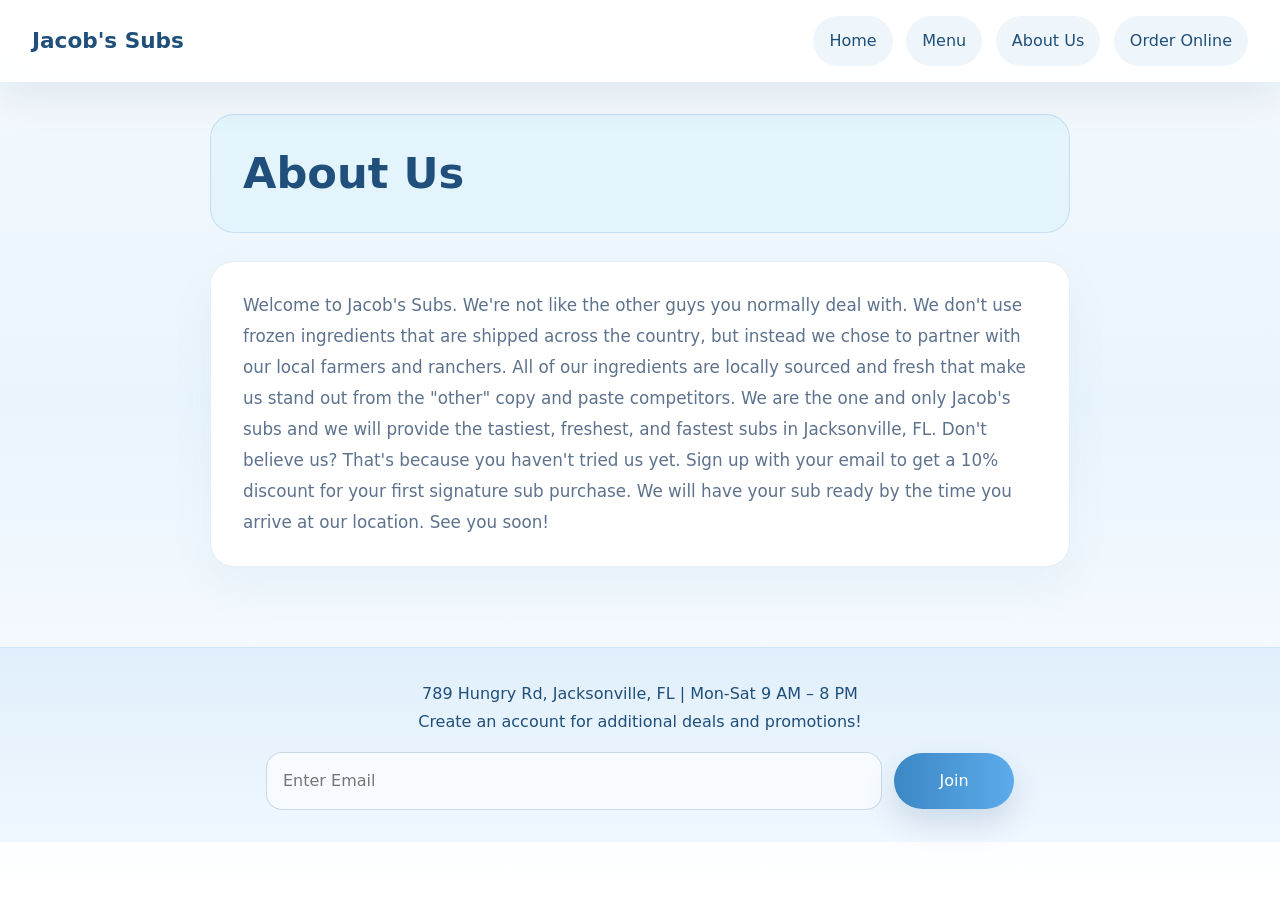
<file: about_us.html>
<!DOCTYPE html>
<html lang="en">
<head>
    <meta charset="UTF-8">
    <meta name="viewport" content="width=device-width, initial-scale=1.0">
    <title>About Us | Jacob's Subs</title>
	<link href="jacobs_layout.css" rel="stylesheet">
</head>
<body>
    <header class="top-bar">
        <div class="logo-area">Jacob's Subs</div>
        <nav class="main-nav">
            <a href="index.html">Home</a>
            <a href="menu_options.html">Menu</a>
            <a href="about_us.html">About Us</a>
            <a href="order_online.html">Order Online</a>
        </nav>
    </header>

    <main class="about-page">
        <div class="title-box">
            <h2>About Us</h2>
        </div>

        <div class="content-box bg-light-blue">
            <p>Welcome to Jacob's Subs. We're not like the other guys you normally deal with. We don't use frozen ingredients that are shipped across the country, but instead we chose to partner with our local farmers and ranchers. All of our ingredients are locally sourced and fresh that make us stand out from the "other" copy and paste competitors. We are the one and only Jacob's subs and we will provide the tastiest, freshest, and fastest subs in Jacksonville, FL. Don't believe us? That's because you haven't tried us yet. Sign up with your email to get a 10% discount for your first signature sub purchase. We will have your sub ready by the time you arrive at our location. See you soon!</p>
        </div>
    </main>

    <footer>
        <div class="footer-info">
            789 Hungry Rd, Jacksonville, FL | Mon-Sat 9 AM – 8 PM<br>
            Create an account for additional deals and promotions!
        </div>
        <div class="footer-signup">
            <input type="email" placeholder="Enter Email">
            <button>Join</button>
        </div>
    </footer>
</body>
</html>
</file>
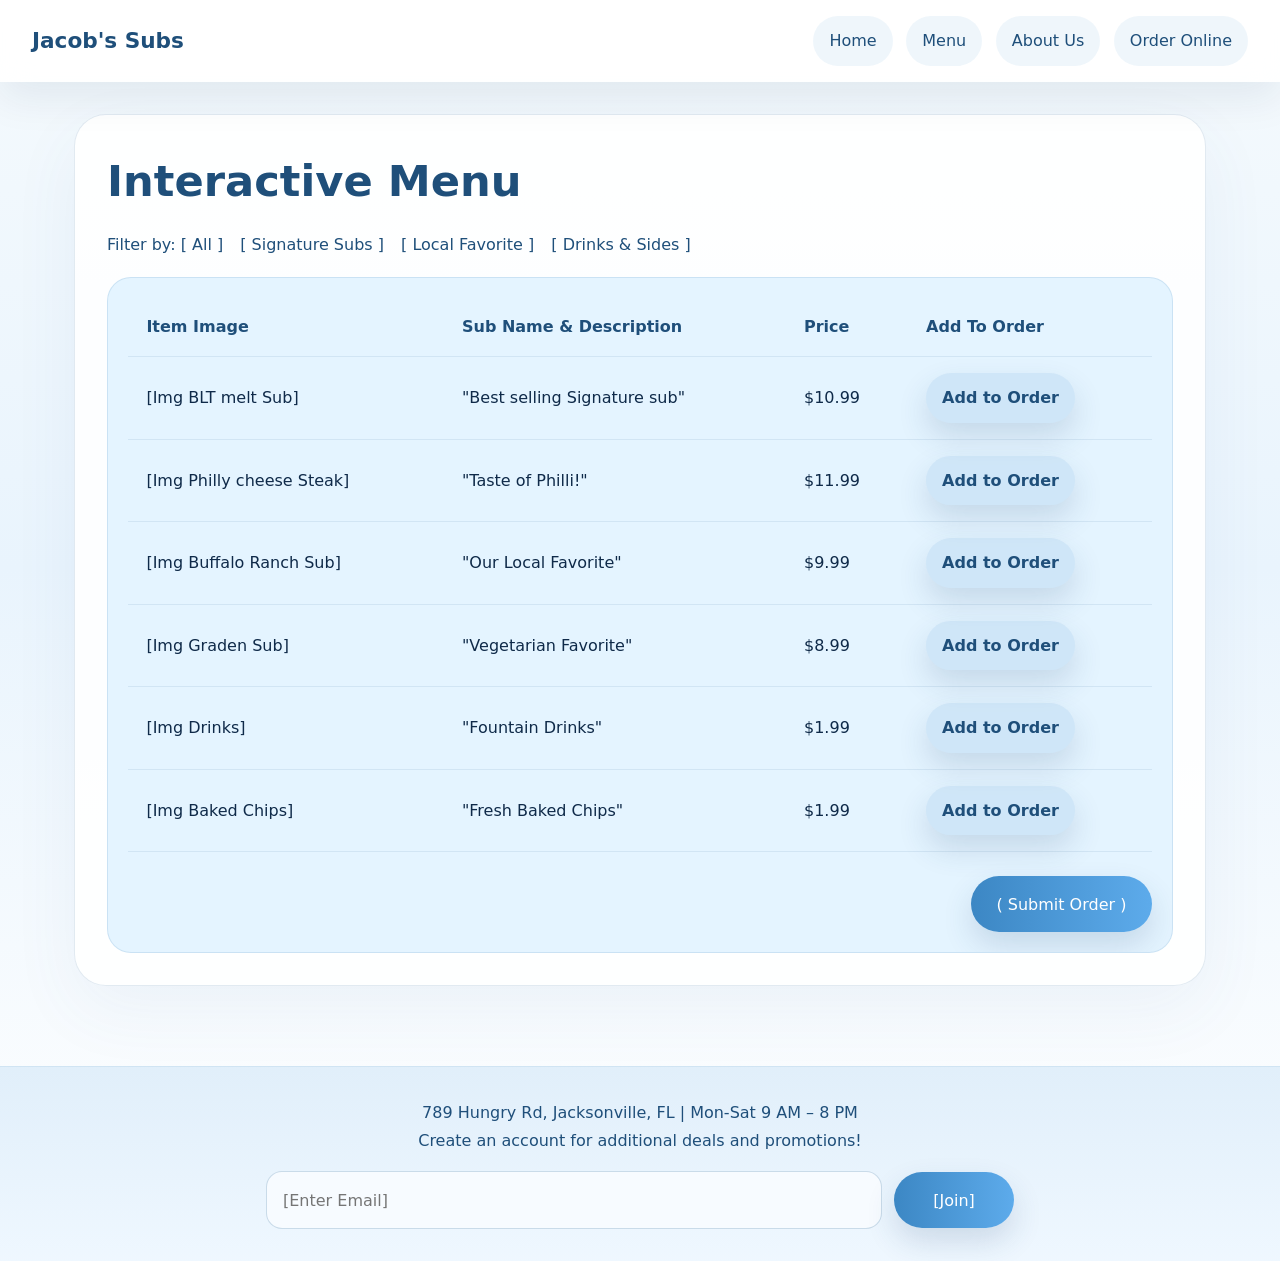
<file: menu_options.html>
<!DOCTYPE html>
<html lang="en">
<head>
    <meta charset="UTF-8">
    <meta name="viewport" content="width=device-width, initial-scale=1.0">
    <title>Interactive Menu | Jacob's Subs</title>
	<link href="jacobs_layout.css" rel="stylesheet">
</head>
<body>
    <header class="top-bar">
        <div class="logo-area">Jacob's Subs</div>
        <nav class="main-nav">
            <a href="index.html">Home</a>
            <a href="menu_options.html">Menu</a>
            <a href="about_us.html">About Us</a>
            <a href="order_online.html">Order Online</a>
        </nav>
    </header>

    <main class="menu-page">
        <div class="container">
            <h2 class="page-title">Interactive Menu</h2>
        <div class="filters text-blue">
            Filter by: <a href="#">[ All ]</a> <a href="#">[ Signature Subs ]</a> <a href="#">[ Local Favorite ]</a> <a href="#">[ Drinks & Sides ]</a>
        </div>

        <div class="table-container bg-light-blue">
            <table class="menu-table">
                <thead>
                    <tr>
                        <th>Item Image</th>
                        <th>Sub Name & Description</th>
                        <th>Price</th>
                        <th>Add To Order</th>
                    </tr>
                </thead>
                <tbody>
                    <tr>
                        <td>[Img BLT melt Sub]</td>
                        <td>"Best selling Signature sub"</td>
                        <td>$10.99</td>
                        <td><button>Add to Order</button></td>
                    </tr>
                    <tr>
                        <td>[Img Philly cheese Steak]</td>
                        <td>"Taste of Philli!"</td>
                        <td>$11.99</td>
                        <td><button>Add to Order</button></td>
                    </tr>
                    <tr>
                        <td>[Img Buffalo Ranch Sub]</td>
                        <td>"Our Local Favorite"</td>
                        <td>$9.99</td>
                        <td><button>Add to Order</button></td>
                    </tr>
                    <tr>
                        <td>[Img Graden Sub]</td>
                        <td>"Vegetarian Favorite"</td>
                        <td>$8.99</td>
                        <td><button>Add to Order</button></td>
                    </tr>
                    <tr>
                        <td>[Img Drinks]</td>
                        <td>"Fountain Drinks"</td>
                        <td>$1.99</td>
                        <td><button>Add to Order</button></td>
                    </tr>
                    <tr>
                        <td>[Img Baked Chips]</td>
                        <td>"Fresh Baked Chips"</td>
                        <td>$1.99</td>
                        <td><button>Add to Order</button></td>
                    </tr>
                </tbody>
            </table>
            <div class="submit-order-wrapper">
                <button class="submit-order-btn">( Submit Order )</button>
            </div>
        </div>
    </main>

    <footer>
        <div class="footer-info">
            789 Hungry Rd, Jacksonville, FL | Mon-Sat 9 AM – 8 PM<br>
            Create an account for additional deals and promotions!
        </div>
        <div class="footer-signup">
            <input type="email" placeholder="[Enter Email]">
            <button>[Join]</button>
        </div>
    </footer>
</body>
</html>
</file>
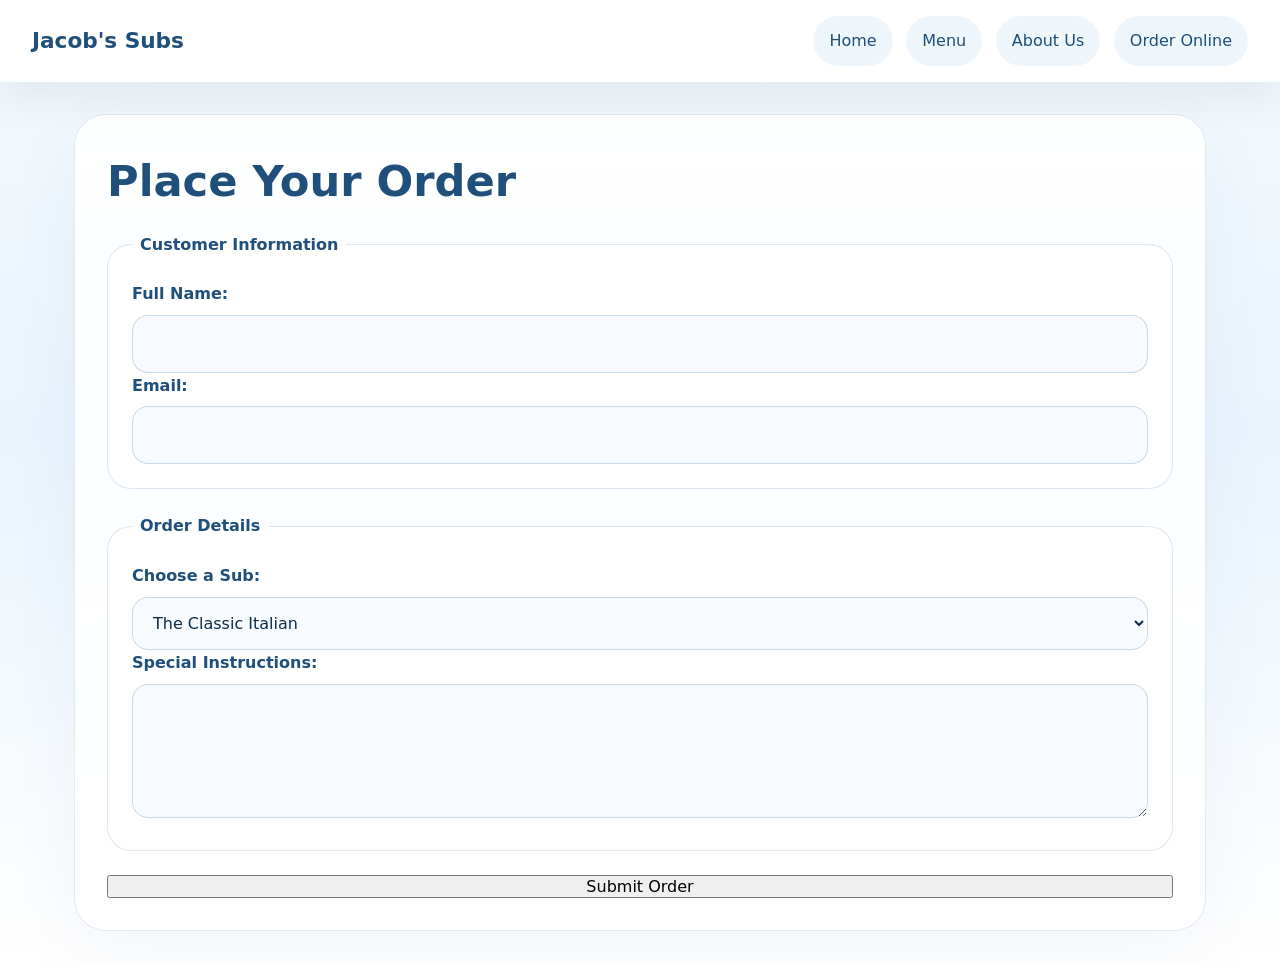
<file: order_online.html>
<!DOCTYPE html>
<html lang="en">
<head>
    <meta charset="UTF-8">
    <title>Order Online | Jacob's Subs</title>
	<link href="jacobs_layout.css" rel="stylesheet">
</head>
<body>
    <header class="top-bar">
        <div class="logo-area">Jacob's Subs</div>
        <nav class="main-nav">
            <a href="jacobs_frontpage.html">Home</a>
            <a href="menu_options.html">Menu</a>
            <a href="about_us.html">About Us</a>
            <a href="order_online.html">Order Online</a>
        </nav>
    </header>

    <main>
        <div class="container order-page">
            <h2 class="page-title">Place Your Order</h2>
            <form action="#" method="POST" id="order-form">
            <fieldset>
                <legend>Customer Information</legend>
                <label for="name">Full Name:</label>
                <input type="text" id="name" name="name" required>
                
                <label for="email">Email:</label>
                <input type="email" id="email" name="email" required>
            </fieldset>

            <fieldset>
                <legend>Order Details</legend>
                <label for="sub-choice">Choose a Sub:</label>
                <select id="sub-choice" name="sub-choice">
                    <option value="italian">The Classic Italian</option>
                    <option value="turkey">Turkey Bacon Ranch</option>
                    <option value="philly">Philly Cheese Steak</option>
                    <option value="garden">Garden Sub</option>
                </select>

                <label for="instructions">Special Instructions:</label>
                <textarea id="instructions" name="instructions" rows="4"></textarea>
            </fieldset>

            <input type="submit" value="Submit Order">
        </form>
    </main>
</body>
</html>
</file>
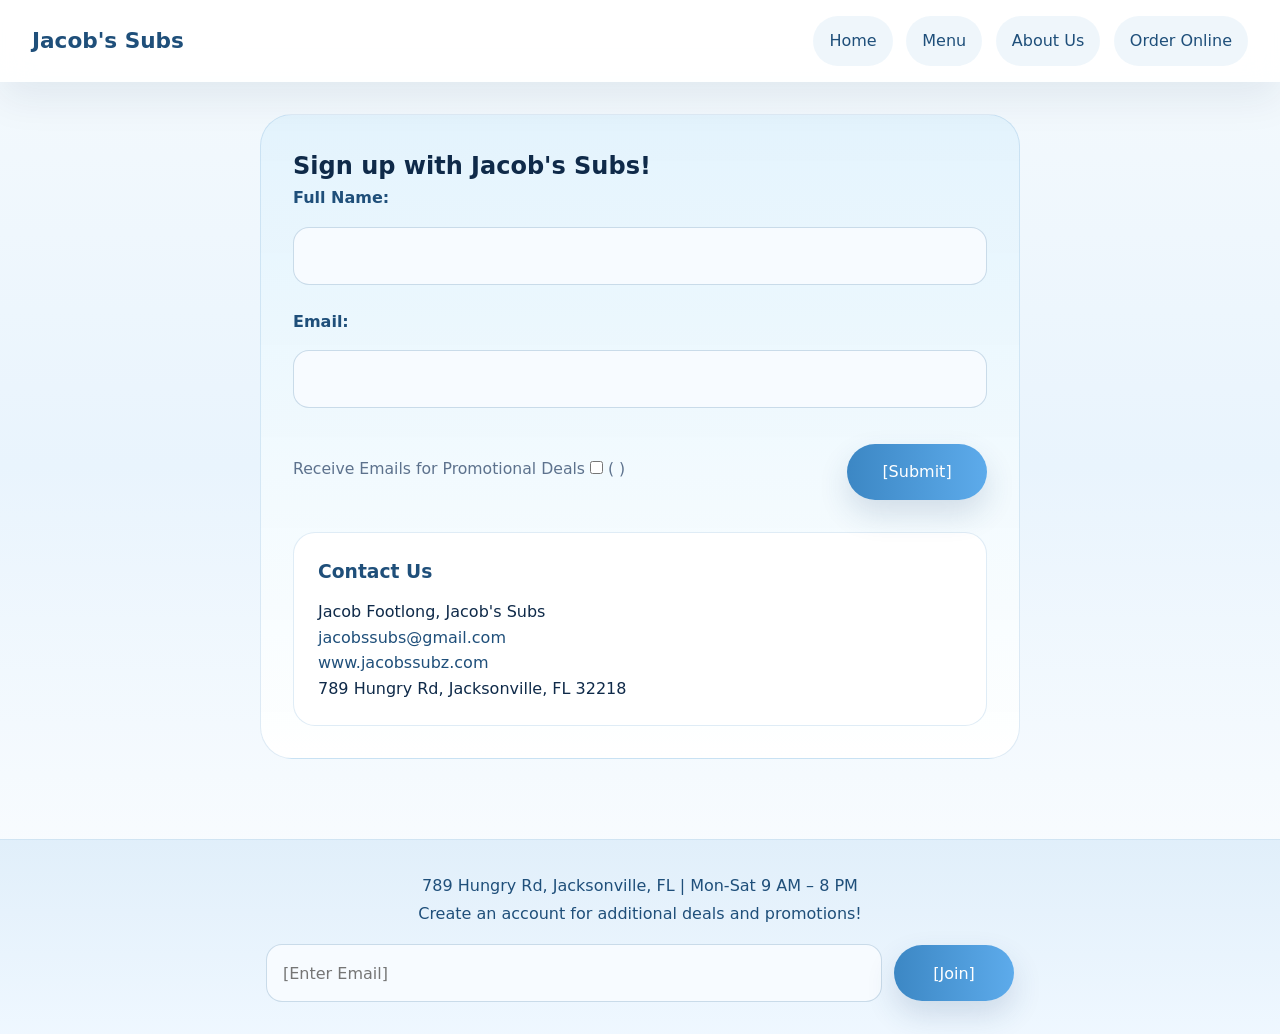
<file: sign_up.html>
<!DOCTYPE html>
<html lang="en">
<head>
    <meta charset="UTF-8">
    <meta name="viewport" content="width=device-width, initial-scale=1.0">
    <title>Sign Up | Jacob's Subs</title>
	<link href="jacobs_layout.css" rel="stylesheet">
</head>
<body>
    <header class="top-bar">
        <div class="logo-area">Jacob's Subs</div>
        <nav class="main-nav">
            <a href="jacobs_frontpage.html">Home</a>
            <a href="menu_options.html">Menu</a>
            <a href="about_us.html">About Us</a>
            <a href="order_online.html">Order Online</a>
        </nav>
    </header>

    <main class="signup-page">
        <div class="signup-container">
            <h2>Sign up with Jacob's Subs!</h2>
            
            <form action="#" method="POST" class="signup-form">
                <div class="form-group">
                    <label for="fullName">Full Name:</label>
                    <input type="text" id="fullName" name="fullName" class="line-input">
                </div>
                
                <div class="form-group">
                    <label for="email">Email:</label>
                    <input type="email" id="email" name="email" class="line-input">
                </div>

                <div class="form-actions">
                    <label>
                        Receive Emails for Promotional Deals <input type="checkbox" name="promotions"> ( )
                    </label>
                    <button type="submit" class="submit-btn">[Submit]</button>
                </div>
            </form>

            <div class="contact-us-section">
                <h3>Contact Us</h3>
                <p>Jacob Footlong, Jacob's Subs</p>
                <p><a href="mailto:jacobssubs@gmail.com" class="text-blue">jacobssubs@gmail.com</a></p>
                <p><a href="http://www.jacobssubz.com" target="_blank" class="text-blue">www.jacobssubz.com</a></p>
                <p>789 Hungry Rd, Jacksonville, FL 32218</p>
            </div>
        </div>
    </main>

    <footer>
        <div class="footer-info">
            789 Hungry Rd, Jacksonville, FL | Mon-Sat 9 AM – 8 PM<br>
            Create an account for additional deals and promotions!
        </div>
        <div class="footer-signup">
            <input type="email" placeholder="[Enter Email]">
            <button>[Join]</button>
        </div>
    </footer>
</body>
</html>
</file>
<file: jacobs_layout.css>
/* Global Theme */
* {
    box-sizing: border-box;
    margin: 0;
    padding: 0;
}
:root {
    --bg: #eef6fb;
    --surface: #ffffff;
    --accent: #3c87c4;
    --accent-dark: #1f4f7a;
    --text: #0f2a49;
    --muted: #5d728d;
    --border: rgba(64,122,179,0.18);
}

body {
    font-family: "Inter", system-ui, -apple-system, BlinkMacSystemFont, "Segoe UI", sans-serif;
    line-height: 1.6;
    color: var(--text);
    background: linear-gradient(180deg, #f5fafd 0%, #e9f4fd 45%, #ffffff 100%);
    min-height: 100vh;
}

img, video {
    max-width: 100%;
    display: block;
}

a {
    color: var(--accent-dark);
    text-decoration: none;
    transition: color .2s ease, background .2s ease;
}
a:hover {
    color: var(--accent);
}

button, input, select, textarea {
    font: inherit;
}

button {
    cursor: pointer;
    border: none;
    border-radius: 999px;
    background: linear-gradient(90deg, #3c87c4, #5dabeb);
    color: #fff;
    padding: 0.95rem 1.6rem;
    box-shadow: 0 14px 30px rgba(36,74,117,0.16);
    transition: transform .2s ease, box-shadow .2s ease, background .2s ease;
}

button:hover {
    transform: translateY(-1px);
    box-shadow: 0 16px 34px rgba(36,74,117,0.2);
}

header.top-bar {
    display: flex;
    align-items: center;
    justify-content: space-between;
    gap: 1rem;
    padding: 1rem 2rem;
    background: rgba(255,255,255,0.92);
    backdrop-filter: blur(14px);
    position: sticky;
    top: 0;
    z-index: 20;
    box-shadow: 0 16px 40px rgba(15,44,74,0.08);
}

.logo-area {
    font-size: 1.35rem;
    font-weight: 800;
    color: var(--accent-dark);
}

.main-nav {
    display: flex;
    flex-wrap: wrap;
    align-items: center;
    gap: 0.85rem;
}

.main-nav a {
    padding: 0.75rem 1rem;
    border-radius: 999px;
    color: var(--accent-dark);
    background: rgba(60,135,196,0.08);
}

.main-nav a:hover {
    background: rgba(60,135,196,0.16);
}

main {
    padding: 2rem 1.5rem;
    max-width: 1180px;
    margin: 0 auto;
}

.container {
    background: rgba(255,255,255,0.88);
    border: 1px solid rgba(65,112,161,0.15);
    border-radius: 32px;
    padding: 2rem;
    box-shadow: 0 24px 70px rgba(69,108,148,0.06);
}

.hero-section {
    display: grid;
    grid-template-columns: 1.05fr 0.95fr;
    gap: 2rem;
    align-items: center;
    padding: 3rem 1.5rem;
    border-radius: 32px;
    background: linear-gradient(180deg, rgba(255,255,255,0.96), rgba(226,243,253,0.95));
    box-shadow: 0 20px 52px rgba(42,93,148,0.08);
}

.hero-copy {
    text-align: left;
}

.eyebrow {
    color: var(--accent);
    font-weight: 700;
    letter-spacing: 0.12em;
    text-transform: uppercase;
    margin-bottom: 1rem;
}

.hero-section h2 {
    font-size: clamp(2.4rem, 4vw, 3.8rem);
    line-height: 1.02;
    color: var(--accent-dark);
    margin-bottom: 1rem;
}

.hero-text {
    color: var(--muted);
    max-width: 42rem;
    margin-bottom: 1.75rem;
    font-size: 1.05rem;
    line-height: 1.9;
}

.order-now-wrapper {
    margin: 1.75rem 0;
}

.video-container {
    border-radius: 24px;
    overflow: hidden;
    box-shadow: 0 18px 42px rgba(36,74,117,0.12);
}

.hero-video {
    width: 100%;
    height: 100%;
    min-height: 360px;
    object-fit: cover;
    display: block;
}

.category-grid {
    display: grid;
    grid-template-columns: repeat(auto-fit, minmax(240px, 1fr));
    gap: 1.5rem;
    margin-top: 2rem;
}

.category-card {
    background: var(--surface);
    border-radius: 28px;
    padding: 2rem;
    min-height: 300px;
    display: flex;
    flex-direction: column;
    justify-content: space-between;
    box-shadow: 0 16px 36px rgba(52,93,143,0.08);
    border: 1px solid rgba(64,122,179,0.14);
}

.image-placeholder {
    min-height: 220px;
    border-radius: 22px;
    background: linear-gradient(180deg, #e9f4fb, #f5fbff);
    display: grid;
    place-items: center;
    overflow: hidden;
}

.image-placeholder img {
    width: 100%;
    height: 100%;
    object-fit: cover;
    display: block;
}

.category-card h3 {
    color: var(--accent-dark);
    margin: 1.35rem 0 0.85rem;
}

.check-out-link {
    display: inline-block;
    text-decoration: none;
    color: var(--accent-dark);
    font-weight: 700;
    font-size: 1.15rem;
    padding: 0.6rem 0.8rem;
    border-radius: 999px;
    background: rgba(60,135,196,0.08);
}

.check-out-link:hover {
    color: var(--accent);
}

.title-box {
    max-width: 860px;
    margin: 0 auto 1.75rem;
    padding: 1.5rem 2rem;
    border-radius: 24px;
    background: rgba(226,243,253,0.9);
    border: 1px solid rgba(80,156,204,0.22);
}

.title-box h2 {
    color: var(--accent-dark);
    font-size: 2.7rem;
}

.content-box {
    max-width: 860px;
    margin: 0 auto;
    padding: 1.75rem 2rem;
    border-radius: 24px;
    background: var(--surface);
    border: 1px solid rgba(116,166,207,0.18);
    box-shadow: 0 18px 44px rgba(76,117,161,0.06);
}

.content-box p {
    color: var(--muted);
    font-size: 1.05rem;
    line-height: 1.85;
}

.page-title {
    font-size: 2.7rem;
    color: var(--accent-dark);
    margin-bottom: 1rem;
}

.filters {
    margin-bottom: 1.25rem;
    font-size: 1rem;
    color: var(--accent-dark);
}

.filters a {
    margin-left: 0.75rem;
    color: var(--accent-dark);
}

.filters a:first-child {
    margin-left: 0;
}

.table-container {
    overflow-x: auto;
    background: rgba(227,244,255,0.95);
    border-radius: 24px;
    padding: 1.25rem;
    border: 1px solid rgba(92,150,196,0.18);
}

.menu-table {
    width: 100%;
    border-collapse: collapse;
    min-width: 680px;
}

.menu-table th,
.menu-table td {
    padding: 1rem 1.15rem;
    text-align: left;
    border-bottom: 1px solid rgba(72,122,166,0.12);
}

.menu-table th {
    color: var(--accent-dark);
    font-weight: 700;
}

.menu-table tbody tr:hover {
    background: rgba(67,126,195,0.06);
}

.menu-table button {
    padding: 0.75rem 1rem;
    border-radius: 999px;
    background: rgba(60,135,196,0.12);
    color: var(--accent-dark);
    font-weight: 700;
}

.menu-table button:hover {
    background: rgba(60,135,196,0.2);
}

.submit-order-wrapper {
    margin-top: 1.5rem;
    text-align: right;
}

.submit-order-btn {
    min-width: 160px;
}

form {
    display: grid;
    gap: 1.5rem;
}

fieldset {
    border: 1px solid rgba(64,122,179,0.18);
    border-radius: 24px;
    padding: 1.5rem;
    background: rgba(255,255,255,0.96);
}

fieldset legend {
    font-weight: 700;
    color: var(--accent-dark);
    padding: 0 0.5rem;
}

label {
    display: block;
    margin-bottom: 0.5rem;
    color: var(--accent-dark);
    font-weight: 600;
}

input[type="text"],
input[type="email"],
select,
textarea {
    width: 100%;
    padding: 0.95rem 1rem;
    border: 1px solid rgba(103,149,188,0.32);
    border-radius: 16px;
    background: #f7fbff;
    color: var(--text);
    transition: border-color .2s ease, box-shadow .2s ease;
}

input:focus,
select:focus,
textarea:focus {
    outline: none;
    border-color: var(--accent);
    box-shadow: 0 0 0 4px rgba(64,122,179,0.12);
}

form input[type="submit"] {
    width: auto;
    min-width: 180px;
}

.signup-container {
    max-width: 760px;
    margin: 0 auto;
    padding: 2rem;
    border-radius: 32px;
    background: linear-gradient(180deg, rgba(226,243,253,0.95), rgba(255,255,255,0.92));
    border: 1px solid rgba(96,156,204,0.2);
}

.form-group {
    display: grid;
    gap: 0.5rem;
}

.form-actions {
    display: flex;
    flex-wrap: wrap;
    align-items: center;
    justify-content: space-between;
    gap: 1rem;
    margin-top: 0.75rem;
}

.form-actions label {
    font-size: 0.98rem;
    color: var(--muted);
    font-weight: 500;
}

.submit-btn {
    min-width: 140px;
}

.contact-us-section {
    margin-top: 2rem;
    padding: 1.5rem;
    border-radius: 22px;
    background: var(--surface);
    border: 1px solid rgba(80,149,205,0.18);
}

.contact-us-section h3 {
    margin-bottom: 0.75rem;
    color: var(--accent-dark);
}

.text-blue {
    color: var(--accent-dark);
}

footer {
    margin-top: 3rem;
    padding: 2rem 1.5rem;
    background: linear-gradient(180deg, rgba(223,238,250,0.95), rgba(238,247,255,0.95));
    border-top: 1px solid rgba(111,167,205,0.24);
}

.footer-info {
    max-width: 850px;
    margin: 0 auto 1rem;
    color: var(--accent-dark);
    line-height: 1.75;
    text-align: center;
}

.footer-signup {
    display: flex;
    flex-wrap: wrap;
    gap: 0.75rem;
    justify-content: center;
    align-items: center;
}

.footer-signup input {
    min-width: 140px;
    width: 50%;
}

.footer-signup button {
    min-width: 120px;
}

hr {
    display: none;
}

@media (max-width: 900px) {
    header.top-bar {
        flex-direction: column;
        align-items: flex-start;
    }
    .hero-section {
        padding: 2rem;
    }
    .category-grid {
        grid-template-columns: 1fr;
    }
    .footer-signup {
        justify-content: flex-start;
    }
}

@media (max-width: 600px) {
    main {
        padding: 1rem;
    }
    header.top-bar {
        padding: 1rem;
    }
    .hero-section h2 {
        font-size: 2.4rem;
    }
    .filters {
        font-size: 0.95rem;
    }
    .menu-table {
        min-width: 0;
    }
    .menu-table th,
    .menu-table td {
        padding: 0.9rem;
    }
}
</file>
